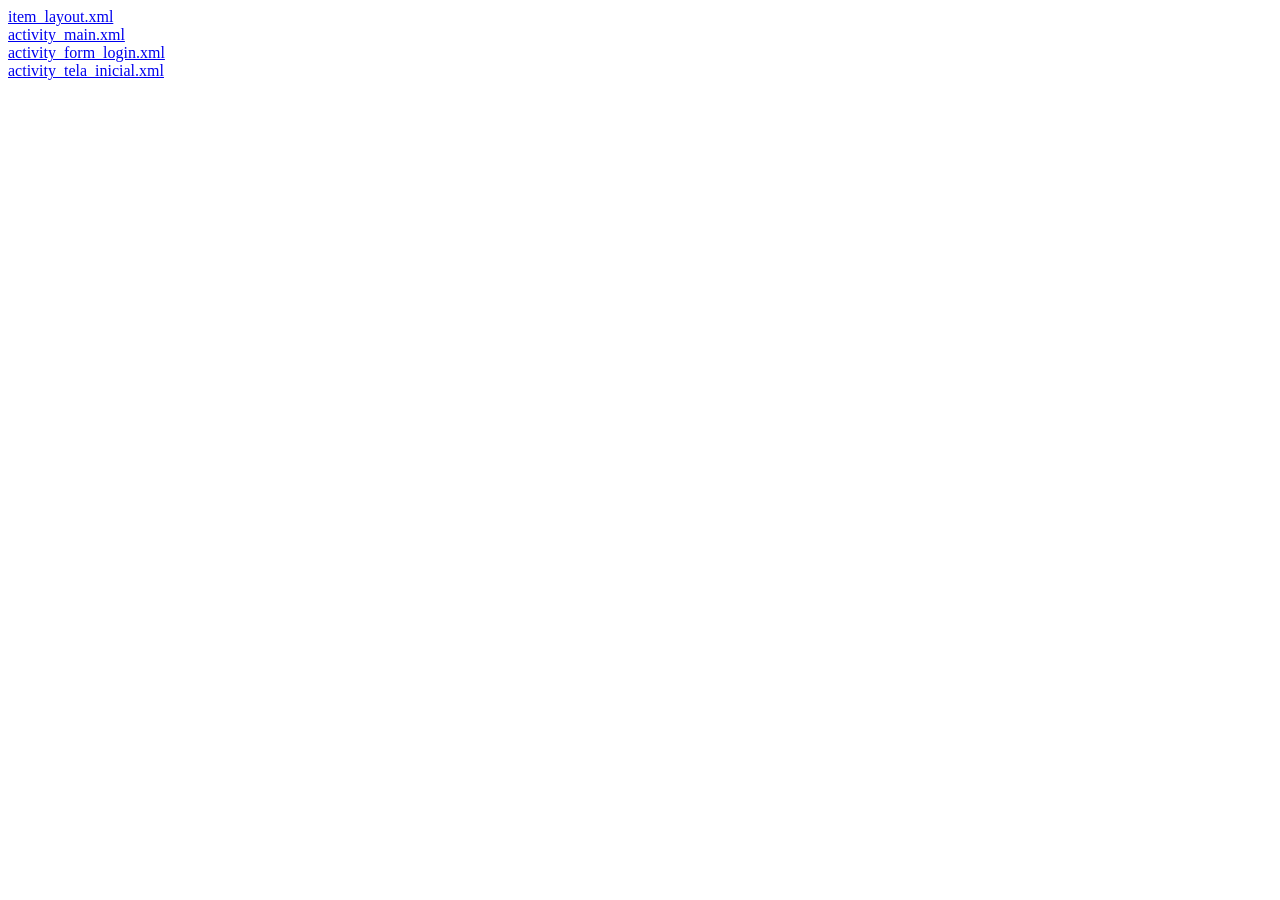
<file: PimSuporte/exportToHTML/layout/index.html>
<html><head><title>layout</title></head><body><a href="item_layout.xml.html">item_layout.xml</a><br /><a href="activity_main.xml.html">activity_main.xml</a><br /><a href="activity_form_login.xml.html">activity_form_login.xml</a><br /><a href="activity_tela_inicial.xml.html">activity_tela_inicial.xml</a><br /></body></html>
</file>
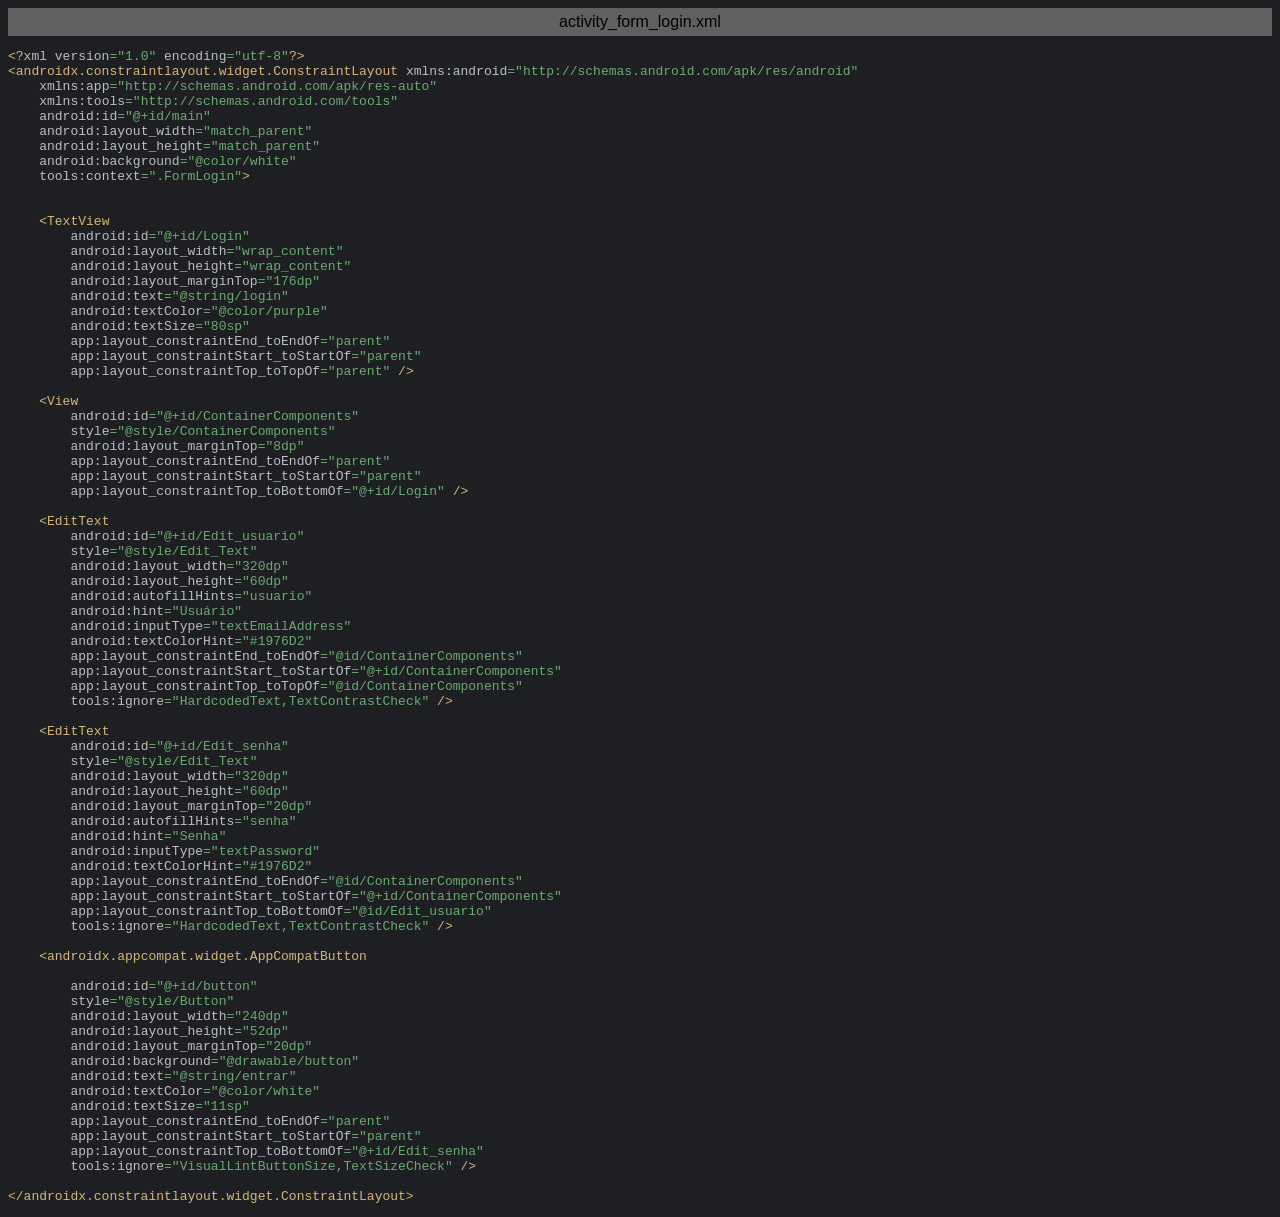
<file: PimSuporte/exportToHTML/layout/activity_form_login.xml.html>
<html>
<head>
<title>activity_form_login.xml</title>
<meta http-equiv="Content-Type" content="text/html; charset=utf-8">
<style type="text/css">
.s0 { color: #d5b778;}
.s1 { color: #bcbec4;}
.s2 { color: #6aab73;}
.s3 { color: #bcbec4;}
</style>
</head>
<body bgcolor="#1e1f22">
<table CELLSPACING=0 CELLPADDING=5 COLS=1 WIDTH="100%" BGCOLOR="#606060" >
<tr><td><center>
<font face="Arial, Helvetica" color="#000000">
activity_form_login.xml</font>
</center></td></tr></table>
<pre><span class="s0">&lt;?</span><span class="s1">xml version</span><span class="s2">=&quot;1.0&quot; </span><span class="s1">encoding</span><span class="s2">=&quot;utf-8&quot;</span><span class="s0">?&gt;</span>
<span class="s0">&lt;androidx.constraintlayout.widget.ConstraintLayout </span><span class="s1">xmlns:android</span><span class="s2">=&quot;http://schemas.android.com/apk/res/android&quot;</span>
    <span class="s1">xmlns:app</span><span class="s2">=&quot;http://schemas.android.com/apk/res-auto&quot;</span>
    <span class="s1">xmlns:tools</span><span class="s2">=&quot;http://schemas.android.com/tools&quot;</span>
    <span class="s1">android:id</span><span class="s2">=&quot;@+id/main&quot;</span>
    <span class="s1">android:layout_width</span><span class="s2">=&quot;match_parent&quot;</span>
    <span class="s1">android:layout_height</span><span class="s2">=&quot;match_parent&quot;</span>
    <span class="s1">android:background</span><span class="s2">=&quot;@color/white&quot;</span>
    <span class="s1">tools:context</span><span class="s2">=&quot;.FormLogin&quot;</span><span class="s0">&gt;</span>


    <span class="s0">&lt;TextView</span>
        <span class="s1">android:id</span><span class="s2">=&quot;@+id/Login&quot;</span>
        <span class="s1">android:layout_width</span><span class="s2">=&quot;wrap_content&quot;</span>
        <span class="s1">android:layout_height</span><span class="s2">=&quot;wrap_content&quot;</span>
        <span class="s1">android:layout_marginTop</span><span class="s2">=&quot;176dp&quot;</span>
        <span class="s1">android:text</span><span class="s2">=&quot;@string/login&quot;</span>
        <span class="s1">android:textColor</span><span class="s2">=&quot;@color/purple&quot;</span>
        <span class="s1">android:textSize</span><span class="s2">=&quot;80sp&quot;</span>
        <span class="s1">app:layout_constraintEnd_toEndOf</span><span class="s2">=&quot;parent&quot;</span>
        <span class="s1">app:layout_constraintStart_toStartOf</span><span class="s2">=&quot;parent&quot;</span>
        <span class="s1">app:layout_constraintTop_toTopOf</span><span class="s2">=&quot;parent&quot; </span><span class="s0">/&gt;</span>

    <span class="s0">&lt;View</span>
        <span class="s1">android:id</span><span class="s2">=&quot;@+id/ContainerComponents&quot;</span>
        <span class="s1">style</span><span class="s2">=&quot;@style/ContainerComponents&quot;</span>
        <span class="s1">android:layout_marginTop</span><span class="s2">=&quot;8dp&quot;</span>
        <span class="s1">app:layout_constraintEnd_toEndOf</span><span class="s2">=&quot;parent&quot;</span>
        <span class="s1">app:layout_constraintStart_toStartOf</span><span class="s2">=&quot;parent&quot;</span>
        <span class="s1">app:layout_constraintTop_toBottomOf</span><span class="s2">=&quot;@+id/Login&quot; </span><span class="s0">/&gt;</span>

    <span class="s0">&lt;EditText</span>
        <span class="s1">android:id</span><span class="s2">=&quot;@+id/Edit_usuario&quot;</span>
        <span class="s1">style</span><span class="s2">=&quot;@style/Edit_Text&quot;</span>
        <span class="s1">android:layout_width</span><span class="s2">=&quot;320dp&quot;</span>
        <span class="s1">android:layout_height</span><span class="s2">=&quot;60dp&quot;</span>
        <span class="s1">android:autofillHints</span><span class="s2">=&quot;usuario&quot;</span>
        <span class="s1">android:hint</span><span class="s2">=&quot;Usuário&quot;</span>
        <span class="s1">android:inputType</span><span class="s2">=&quot;textEmailAddress&quot;</span>
        <span class="s1">android:textColorHint</span><span class="s2">=&quot;#1976D2&quot;</span>
        <span class="s1">app:layout_constraintEnd_toEndOf</span><span class="s2">=&quot;@id/ContainerComponents&quot;</span>
        <span class="s1">app:layout_constraintStart_toStartOf</span><span class="s2">=&quot;@+id/ContainerComponents&quot;</span>
        <span class="s1">app:layout_constraintTop_toTopOf</span><span class="s2">=&quot;@id/ContainerComponents&quot;</span>
        <span class="s1">tools:ignore</span><span class="s2">=&quot;HardcodedText,TextContrastCheck&quot; </span><span class="s0">/&gt;</span>

    <span class="s0">&lt;EditText</span>
        <span class="s1">android:id</span><span class="s2">=&quot;@+id/Edit_senha&quot;</span>
        <span class="s1">style</span><span class="s2">=&quot;@style/Edit_Text&quot;</span>
        <span class="s1">android:layout_width</span><span class="s2">=&quot;320dp&quot;</span>
        <span class="s1">android:layout_height</span><span class="s2">=&quot;60dp&quot;</span>
        <span class="s1">android:layout_marginTop</span><span class="s2">=&quot;20dp&quot;</span>
        <span class="s1">android:autofillHints</span><span class="s2">=&quot;senha&quot;</span>
        <span class="s1">android:hint</span><span class="s2">=&quot;Senha&quot;</span>
        <span class="s1">android:inputType</span><span class="s2">=&quot;textPassword&quot;</span>
        <span class="s1">android:textColorHint</span><span class="s2">=&quot;#1976D2&quot;</span>
        <span class="s1">app:layout_constraintEnd_toEndOf</span><span class="s2">=&quot;@id/ContainerComponents&quot;</span>
        <span class="s1">app:layout_constraintStart_toStartOf</span><span class="s2">=&quot;@+id/ContainerComponents&quot;</span>
        <span class="s1">app:layout_constraintTop_toBottomOf</span><span class="s2">=&quot;@id/Edit_usuario&quot;</span>
        <span class="s1">tools:ignore</span><span class="s2">=&quot;HardcodedText,TextContrastCheck&quot; </span><span class="s0">/&gt;</span>

    <span class="s0">&lt;androidx.appcompat.widget.AppCompatButton</span>

        <span class="s1">android:id</span><span class="s2">=&quot;@+id/button&quot;</span>
        <span class="s1">style</span><span class="s2">=&quot;@style/Button&quot;</span>
        <span class="s1">android:layout_width</span><span class="s2">=&quot;240dp&quot;</span>
        <span class="s1">android:layout_height</span><span class="s2">=&quot;52dp&quot;</span>
        <span class="s1">android:layout_marginTop</span><span class="s2">=&quot;20dp&quot;</span>
        <span class="s1">android:background</span><span class="s2">=&quot;@drawable/button&quot;</span>
        <span class="s1">android:text</span><span class="s2">=&quot;@string/entrar&quot;</span>
        <span class="s1">android:textColor</span><span class="s2">=&quot;@color/white&quot;</span>
        <span class="s1">android:textSize</span><span class="s2">=&quot;11sp&quot;</span>
        <span class="s1">app:layout_constraintEnd_toEndOf</span><span class="s2">=&quot;parent&quot;</span>
        <span class="s1">app:layout_constraintStart_toStartOf</span><span class="s2">=&quot;parent&quot;</span>
        <span class="s1">app:layout_constraintTop_toBottomOf</span><span class="s2">=&quot;@+id/Edit_senha&quot;</span>
        <span class="s1">tools:ignore</span><span class="s2">=&quot;VisualLintButtonSize,TextSizeCheck&quot; </span><span class="s0">/&gt;</span>

<span class="s0">&lt;/androidx.constraintlayout.widget.ConstraintLayout&gt;</span>
</pre>
</body>
</html>
</file>
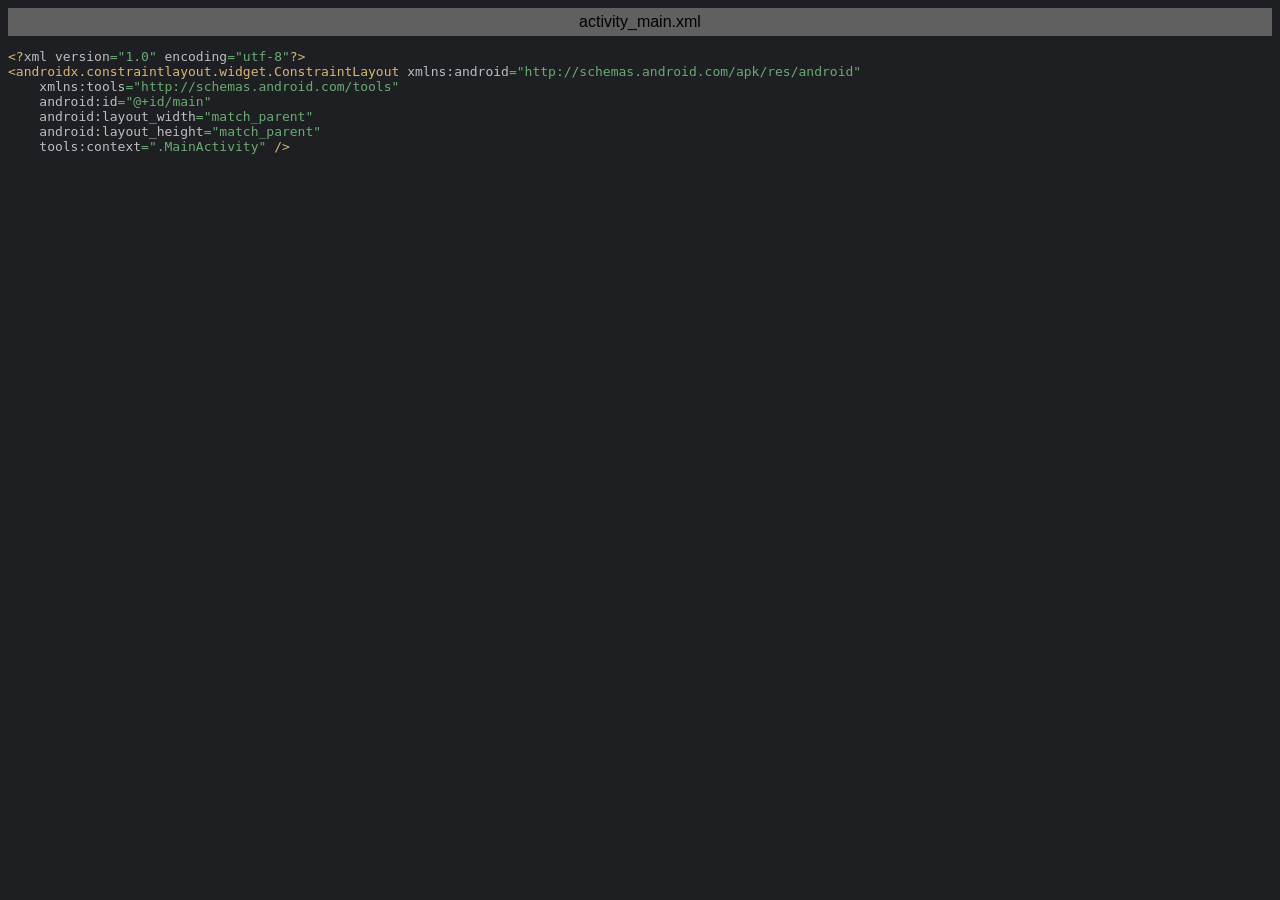
<file: PimSuporte/exportToHTML/layout/activity_main.xml.html>
<html>
<head>
<title>activity_main.xml</title>
<meta http-equiv="Content-Type" content="text/html; charset=utf-8">
<style type="text/css">
.s0 { color: #d5b778;}
.s1 { color: #bcbec4;}
.s2 { color: #6aab73;}
.s3 { color: #bcbec4;}
</style>
</head>
<body bgcolor="#1e1f22">
<table CELLSPACING=0 CELLPADDING=5 COLS=1 WIDTH="100%" BGCOLOR="#606060" >
<tr><td><center>
<font face="Arial, Helvetica" color="#000000">
activity_main.xml</font>
</center></td></tr></table>
<pre><span class="s0">&lt;?</span><span class="s1">xml version</span><span class="s2">=&quot;1.0&quot; </span><span class="s1">encoding</span><span class="s2">=&quot;utf-8&quot;</span><span class="s0">?&gt;</span>
<span class="s0">&lt;androidx.constraintlayout.widget.ConstraintLayout </span><span class="s1">xmlns:android</span><span class="s2">=&quot;http://schemas.android.com/apk/res/android&quot;</span>
    <span class="s1">xmlns:tools</span><span class="s2">=&quot;http://schemas.android.com/tools&quot;</span>
    <span class="s1">android:id</span><span class="s2">=&quot;@+id/main&quot;</span>
    <span class="s1">android:layout_width</span><span class="s2">=&quot;match_parent&quot;</span>
    <span class="s1">android:layout_height</span><span class="s2">=&quot;match_parent&quot;</span>
    <span class="s1">tools:context</span><span class="s2">=&quot;.MainActivity&quot; </span><span class="s0">/&gt;</span></pre>
</body>
</html>
</file>
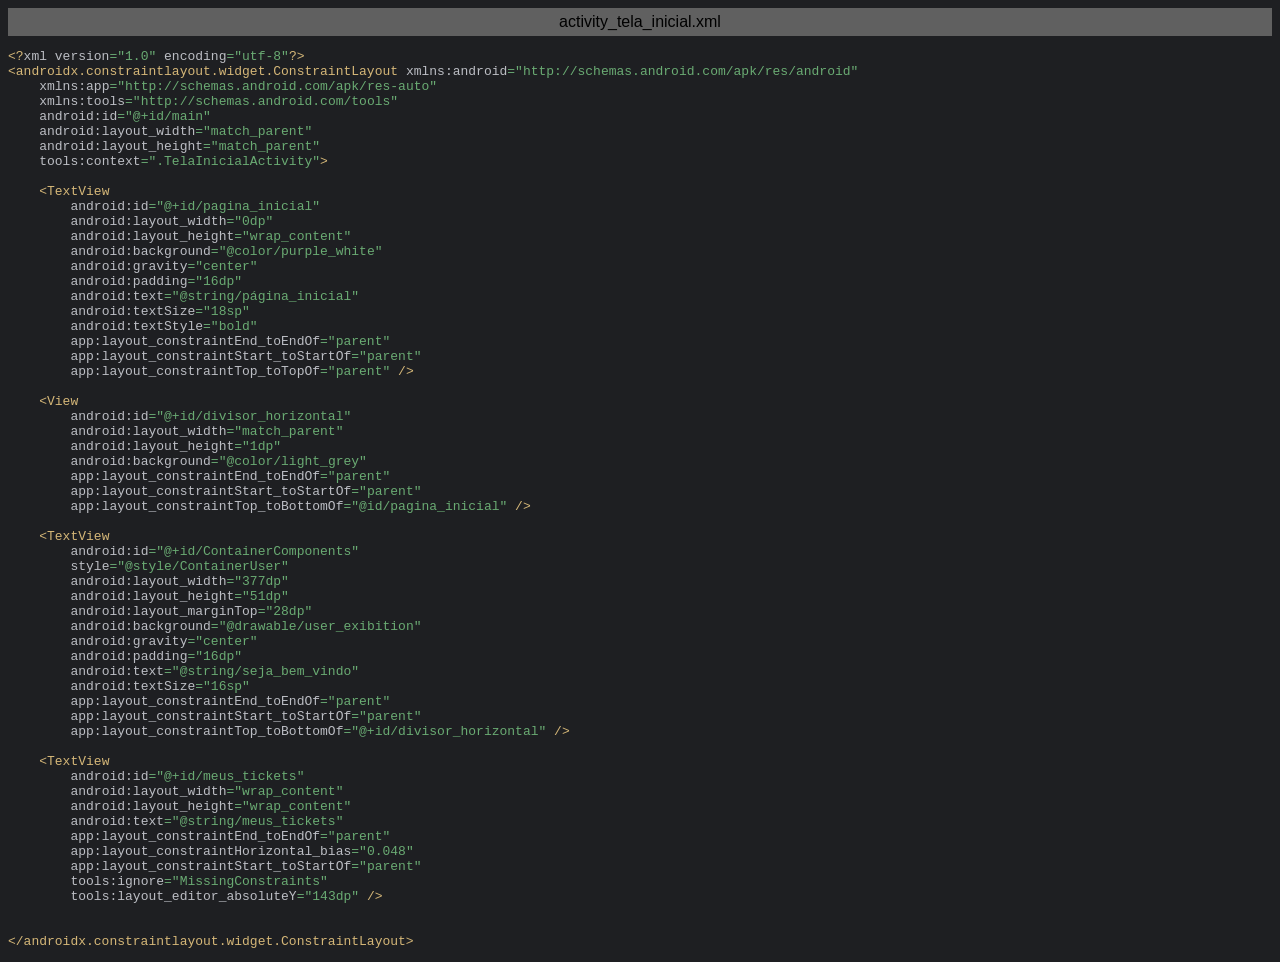
<file: PimSuporte/exportToHTML/layout/activity_tela_inicial.xml.html>
<html>
<head>
<title>activity_tela_inicial.xml</title>
<meta http-equiv="Content-Type" content="text/html; charset=utf-8">
<style type="text/css">
.s0 { color: #d5b778;}
.s1 { color: #bcbec4;}
.s2 { color: #6aab73;}
.s3 { color: #bcbec4;}
</style>
</head>
<body bgcolor="#1e1f22">
<table CELLSPACING=0 CELLPADDING=5 COLS=1 WIDTH="100%" BGCOLOR="#606060" >
<tr><td><center>
<font face="Arial, Helvetica" color="#000000">
activity_tela_inicial.xml</font>
</center></td></tr></table>
<pre><span class="s0">&lt;?</span><span class="s1">xml version</span><span class="s2">=&quot;1.0&quot; </span><span class="s1">encoding</span><span class="s2">=&quot;utf-8&quot;</span><span class="s0">?&gt;</span>
<span class="s0">&lt;androidx.constraintlayout.widget.ConstraintLayout </span><span class="s1">xmlns:android</span><span class="s2">=&quot;http://schemas.android.com/apk/res/android&quot;</span>
    <span class="s1">xmlns:app</span><span class="s2">=&quot;http://schemas.android.com/apk/res-auto&quot;</span>
    <span class="s1">xmlns:tools</span><span class="s2">=&quot;http://schemas.android.com/tools&quot;</span>
    <span class="s1">android:id</span><span class="s2">=&quot;@+id/main&quot;</span>
    <span class="s1">android:layout_width</span><span class="s2">=&quot;match_parent&quot;</span>
    <span class="s1">android:layout_height</span><span class="s2">=&quot;match_parent&quot;</span>
    <span class="s1">tools:context</span><span class="s2">=&quot;.TelaInicialActivity&quot;</span><span class="s0">&gt;</span>

    <span class="s0">&lt;TextView</span>
        <span class="s1">android:id</span><span class="s2">=&quot;@+id/pagina_inicial&quot;</span>
        <span class="s1">android:layout_width</span><span class="s2">=&quot;0dp&quot;</span>
        <span class="s1">android:layout_height</span><span class="s2">=&quot;wrap_content&quot;</span>
        <span class="s1">android:background</span><span class="s2">=&quot;@color/purple_white&quot;</span>
        <span class="s1">android:gravity</span><span class="s2">=&quot;center&quot;</span>
        <span class="s1">android:padding</span><span class="s2">=&quot;16dp&quot;</span>
        <span class="s1">android:text</span><span class="s2">=&quot;@string/página_inicial&quot;</span>
        <span class="s1">android:textSize</span><span class="s2">=&quot;18sp&quot;</span>
        <span class="s1">android:textStyle</span><span class="s2">=&quot;bold&quot;</span>
        <span class="s1">app:layout_constraintEnd_toEndOf</span><span class="s2">=&quot;parent&quot;</span>
        <span class="s1">app:layout_constraintStart_toStartOf</span><span class="s2">=&quot;parent&quot;</span>
        <span class="s1">app:layout_constraintTop_toTopOf</span><span class="s2">=&quot;parent&quot; </span><span class="s0">/&gt;</span>

    <span class="s0">&lt;View</span>
        <span class="s1">android:id</span><span class="s2">=&quot;@+id/divisor_horizontal&quot;</span>
        <span class="s1">android:layout_width</span><span class="s2">=&quot;match_parent&quot;</span>
        <span class="s1">android:layout_height</span><span class="s2">=&quot;1dp&quot;</span>
        <span class="s1">android:background</span><span class="s2">=&quot;@color/light_grey&quot;</span>
        <span class="s1">app:layout_constraintEnd_toEndOf</span><span class="s2">=&quot;parent&quot;</span>
        <span class="s1">app:layout_constraintStart_toStartOf</span><span class="s2">=&quot;parent&quot;</span>
        <span class="s1">app:layout_constraintTop_toBottomOf</span><span class="s2">=&quot;@id/pagina_inicial&quot; </span><span class="s0">/&gt;</span>

    <span class="s0">&lt;TextView</span>
        <span class="s1">android:id</span><span class="s2">=&quot;@+id/ContainerComponents&quot;</span>
        <span class="s1">style</span><span class="s2">=&quot;@style/ContainerUser&quot;</span>
        <span class="s1">android:layout_width</span><span class="s2">=&quot;377dp&quot;</span>
        <span class="s1">android:layout_height</span><span class="s2">=&quot;51dp&quot;</span>
        <span class="s1">android:layout_marginTop</span><span class="s2">=&quot;28dp&quot;</span>
        <span class="s1">android:background</span><span class="s2">=&quot;@drawable/user_exibition&quot;</span>
        <span class="s1">android:gravity</span><span class="s2">=&quot;center&quot;</span>
        <span class="s1">android:padding</span><span class="s2">=&quot;16dp&quot;</span>
        <span class="s1">android:text</span><span class="s2">=&quot;@string/seja_bem_vindo&quot;</span>
        <span class="s1">android:textSize</span><span class="s2">=&quot;16sp&quot;</span>
        <span class="s1">app:layout_constraintEnd_toEndOf</span><span class="s2">=&quot;parent&quot;</span>
        <span class="s1">app:layout_constraintStart_toStartOf</span><span class="s2">=&quot;parent&quot;</span>
        <span class="s1">app:layout_constraintTop_toBottomOf</span><span class="s2">=&quot;@+id/divisor_horizontal&quot; </span><span class="s0">/&gt;</span>

    <span class="s0">&lt;TextView</span>
        <span class="s1">android:id</span><span class="s2">=&quot;@+id/meus_tickets&quot;</span>
        <span class="s1">android:layout_width</span><span class="s2">=&quot;wrap_content&quot;</span>
        <span class="s1">android:layout_height</span><span class="s2">=&quot;wrap_content&quot;</span>
        <span class="s1">android:text</span><span class="s2">=&quot;@string/meus_tickets&quot;</span>
        <span class="s1">app:layout_constraintEnd_toEndOf</span><span class="s2">=&quot;parent&quot;</span>
        <span class="s1">app:layout_constraintHorizontal_bias</span><span class="s2">=&quot;0.048&quot;</span>
        <span class="s1">app:layout_constraintStart_toStartOf</span><span class="s2">=&quot;parent&quot;</span>
        <span class="s1">tools:ignore</span><span class="s2">=&quot;MissingConstraints&quot;</span>
        <span class="s1">tools:layout_editor_absoluteY</span><span class="s2">=&quot;143dp&quot; </span><span class="s0">/&gt;</span>


<span class="s0">&lt;/androidx.constraintlayout.widget.ConstraintLayout&gt;</span></pre>
</body>
</html>
</file>
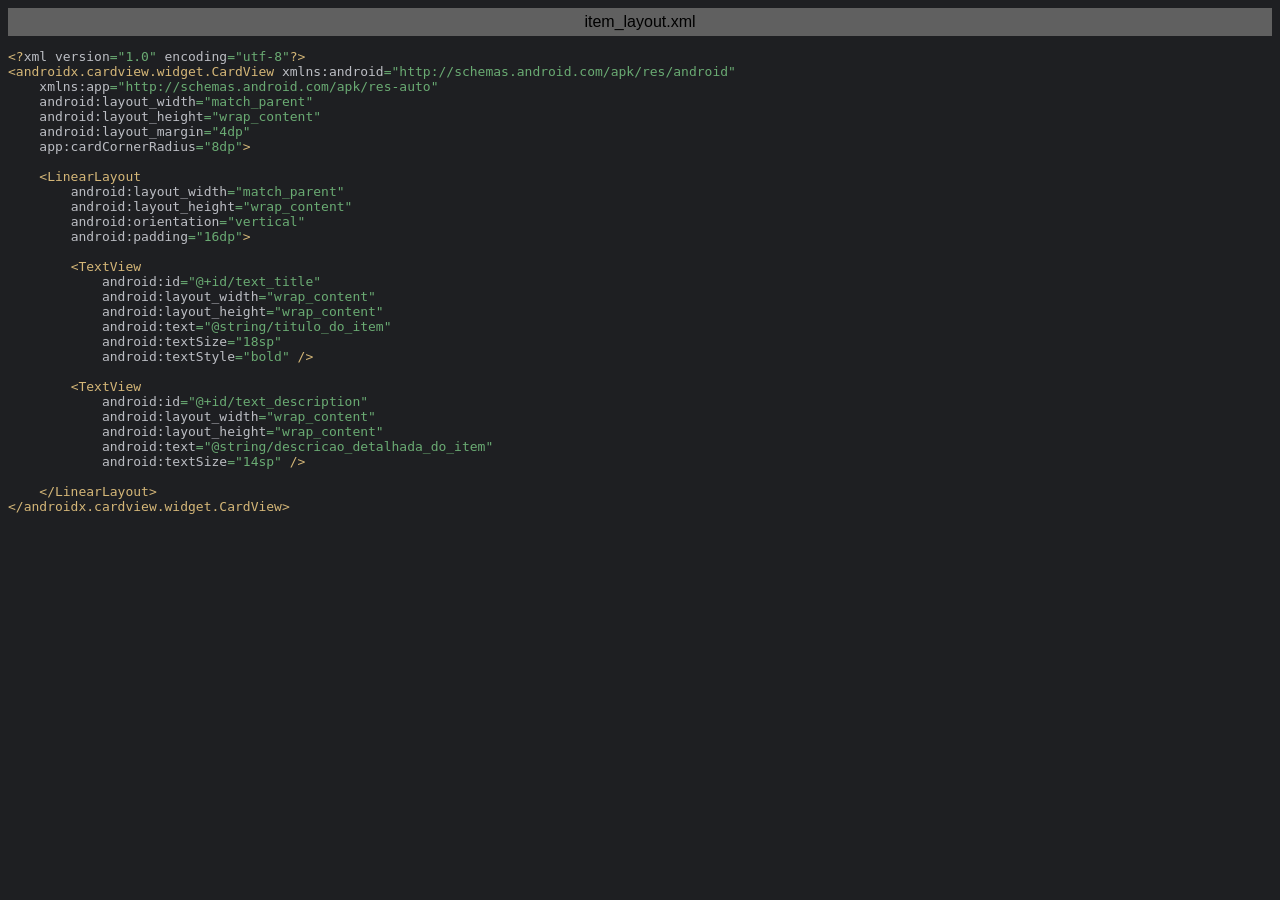
<file: PimSuporte/exportToHTML/layout/item_layout.xml.html>
<html>
<head>
<title>item_layout.xml</title>
<meta http-equiv="Content-Type" content="text/html; charset=utf-8">
<style type="text/css">
.s0 { color: #d5b778;}
.s1 { color: #bcbec4;}
.s2 { color: #6aab73;}
.s3 { color: #bcbec4;}
</style>
</head>
<body bgcolor="#1e1f22">
<table CELLSPACING=0 CELLPADDING=5 COLS=1 WIDTH="100%" BGCOLOR="#606060" >
<tr><td><center>
<font face="Arial, Helvetica" color="#000000">
item_layout.xml</font>
</center></td></tr></table>
<pre><span class="s0">&lt;?</span><span class="s1">xml version</span><span class="s2">=&quot;1.0&quot; </span><span class="s1">encoding</span><span class="s2">=&quot;utf-8&quot;</span><span class="s0">?&gt;</span>
<span class="s0">&lt;androidx.cardview.widget.CardView </span><span class="s1">xmlns:android</span><span class="s2">=&quot;http://schemas.android.com/apk/res/android&quot;</span>
    <span class="s1">xmlns:app</span><span class="s2">=&quot;http://schemas.android.com/apk/res-auto&quot;</span>
    <span class="s1">android:layout_width</span><span class="s2">=&quot;match_parent&quot;</span>
    <span class="s1">android:layout_height</span><span class="s2">=&quot;wrap_content&quot;</span>
    <span class="s1">android:layout_margin</span><span class="s2">=&quot;4dp&quot;</span>
    <span class="s1">app:cardCornerRadius</span><span class="s2">=&quot;8dp&quot;</span><span class="s0">&gt;</span>

    <span class="s0">&lt;LinearLayout</span>
        <span class="s1">android:layout_width</span><span class="s2">=&quot;match_parent&quot;</span>
        <span class="s1">android:layout_height</span><span class="s2">=&quot;wrap_content&quot;</span>
        <span class="s1">android:orientation</span><span class="s2">=&quot;vertical&quot;</span>
        <span class="s1">android:padding</span><span class="s2">=&quot;16dp&quot;</span><span class="s0">&gt;</span>

        <span class="s0">&lt;TextView</span>
            <span class="s1">android:id</span><span class="s2">=&quot;@+id/text_title&quot;</span>
            <span class="s1">android:layout_width</span><span class="s2">=&quot;wrap_content&quot;</span>
            <span class="s1">android:layout_height</span><span class="s2">=&quot;wrap_content&quot;</span>
            <span class="s1">android:text</span><span class="s2">=&quot;@string/titulo_do_item&quot;</span>
            <span class="s1">android:textSize</span><span class="s2">=&quot;18sp&quot;</span>
            <span class="s1">android:textStyle</span><span class="s2">=&quot;bold&quot; </span><span class="s0">/&gt;</span>

        <span class="s0">&lt;TextView</span>
            <span class="s1">android:id</span><span class="s2">=&quot;@+id/text_description&quot;</span>
            <span class="s1">android:layout_width</span><span class="s2">=&quot;wrap_content&quot;</span>
            <span class="s1">android:layout_height</span><span class="s2">=&quot;wrap_content&quot;</span>
            <span class="s1">android:text</span><span class="s2">=&quot;@string/descricao_detalhada_do_item&quot;</span>
            <span class="s1">android:textSize</span><span class="s2">=&quot;14sp&quot; </span><span class="s0">/&gt;</span>

    <span class="s0">&lt;/LinearLayout&gt;</span>
<span class="s0">&lt;/androidx.cardview.widget.CardView&gt;</span></pre>
</body>
</html>
</file>
